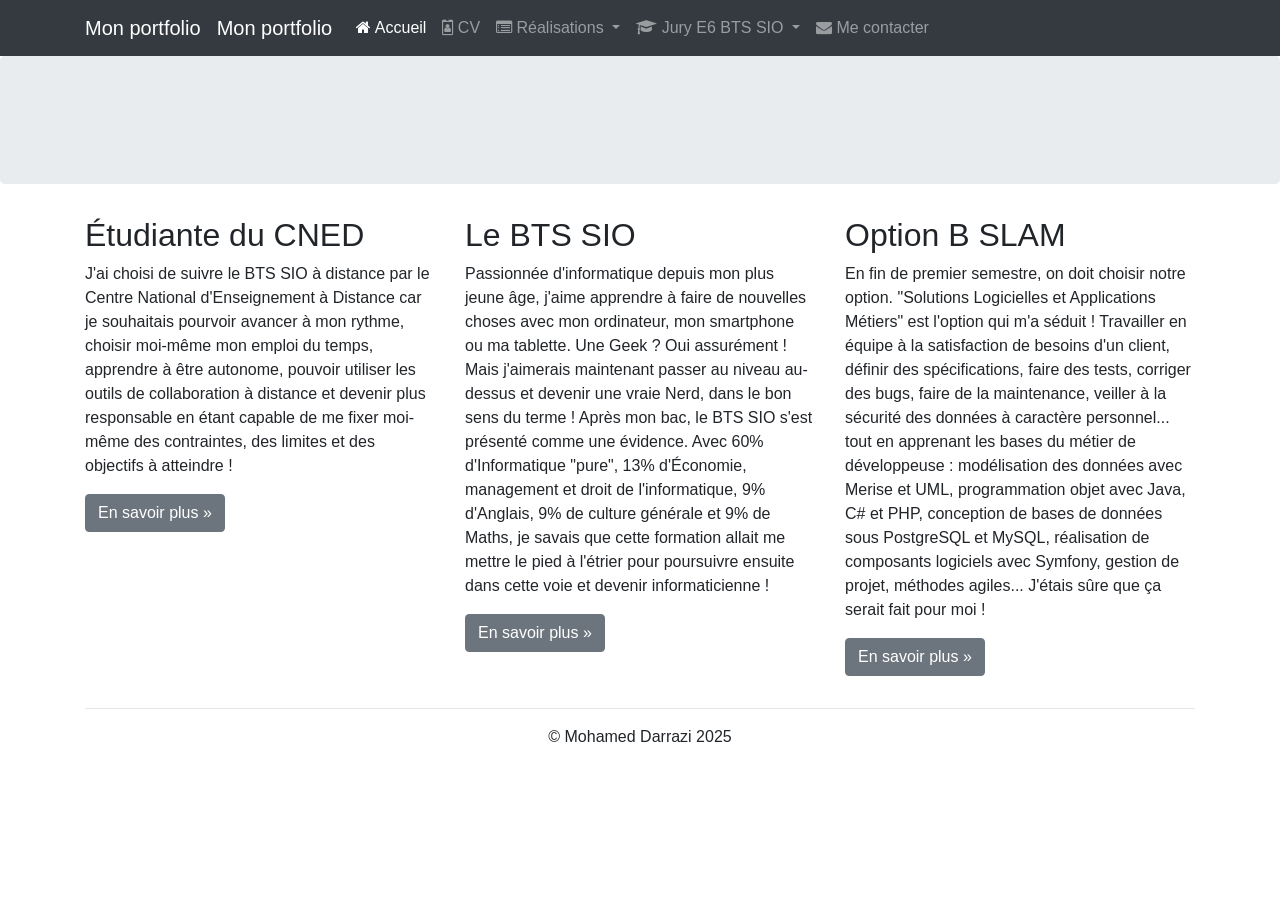
<file: index.html>
<!DOCTYPE html>
<!--
Click nbfs://nbhost/SystemFileSystem/Templates/Licenses/license-default.txt to change this license
Click nbfs://nbhost/SystemFileSystem/Templates/ClientSide/html.html to edit this template
-->
<html lang="fr">
  <head>
    <!-- Required meta tags -->
    <meta charset="utf-8">
    <meta name="viewport" content="width=device-width, initial-scale=1, shrink-to-fit=no">
    <meta name="description" content="Portfolio d’Amélia Pilou - BTS SIO SLAM">
    <meta name="author " content="Amélia Pilou  ">


    <!-- Bootstrap CSS -->
    <link rel="stylesheet" href="https://cdn.jsdelivr.net/npm/bootstrap@4.6.2/dist/css/bootstrap.min.css" integrity="sha384-xOolHFLEh07PJGoPkLv1IbcEPTNtaed2xpHsD9ESMhqIYd0nLMwNLD69Npy4HI+N" crossorigin="anonymous">
    <link href="https://maxcdn.bootstrapcdn.com/font-awesome/4.7.0/css/font-awesome.min.css" rel = "stylesheet">

    <title>Portfolio de Mohamed Darrazi (BTS SIO 2027)</title>
    <link rel="icon" href="favicon.ico">
  </head>
  <body>
    <h1>Bonjour et bienvenue sur mon portfolio !</h1>
    <nav class="navbar navbar-dark bg-dark fixed-top navbar-expand-md">
        <div class="container">
           <button type="button" class="navbar-toggler" data-toggle="collapse"
                   data-target="#navbar" aria-controls="navbar">
            <span class="sr-only">Navigation raccourcie</span>☰
           </button>
           <a class="navbar-brand" href="#">Mon portfolio</a>
           <a class="navbar-brand" href="#">Mon portfolio</a>
            <div id="navbar" class="navbar-collapse collapse">
             <ul class="nav navbar-nav">
                <li class="active nav-item">
                  <a href="index.html" class="nav-link">
                    <span class="fa fa-home"></span> Accueil
                 </a>
                </li>
                <li class="nav-item">
                  <a href="cv.html" class="nav-link">
                    <span class="fa fa-id-badge"></span> CV
                  </a>
                </li>
                <li class="dropdown nav-item">
                  <a href="#" class="dropdown-toggle nav-link"
                    data-toggle="dropdown" role="button">
                   <span class="fa fa-list-alt"></span> Réalisations <span class="caret"></span>
                  </a>
                  <ul class="dropdown-menu" role="menu">
                    <li role="presentation" class="dropdown-header dropdown-item">
                        En autonomie</li>
                    <li role="presentation" class="dropdown-item">
                     <a role="menuitem" href="#">Application Android</a>
                    </li>
                    <li role="presentation" class="dropdown-item">
                    <a role="menuitem" href="#">Site web</a>
                    </li>
                    <li role="presentation" class="dropdown-item">
                    <a role="menuitem" href="#">Études et analyses</a>
                    </li>
                    <li role="presentation" class="dropdown-divider"></li>
                    <li role="presentation" class="dropdown-header dropdown-item">
                        En entreprise</li>
                    <li role="presentation" class="dropdown-item">
                    <a role="menuitem" href="#">Projet de 1ère année</a>
                    </li>
                    <li role="presentation" class="dropdown-item">
                    <a role="menuitem" href="#">Projet de 2ème année</a>
                    </li>
                   </ul>
                </li>
            <li class="dropdown nav-item">
                <a href="#" class="dropdown-toggle nav-link"
                     data-toggle="dropdown" role="button">
                    <span class="fa fa-graduation-cap"></span>
                    Jury E6 BTS SIO
                    <span class="caret"></span>
                    </a>
                    <ul class="dropdown-menu" role="menu">
                    <li class="dropdown-header dropdown-item" role="presentation">
                    Documentations contexte</li>
                    <li role="presentation" class="dropdown-item">
                     <a role="menuitem" href="#">Présentation</a></li>
                    <li role="presentation" class="dropdown-item">
                     <a role="menuitem" href="#">Application</a></li>
                    <li role="presentation" class="dropdown-item">
                     <a role="menuitem" href="#">Missions à réaliser</a></li>
                    <li role="presentation" class="dropdown-item">
                     <a role="menuitem" href="#">Annexes</a></li>
                    <li role="presentation" class="dropdown-divider"></li>
                    <li role="presentation" class="dropdown-header dropdown-item">
                    Fiches d'examen</li>
                    <li role="presentation" class="dropdown-item">
                     <a role="menuitem" href="#">Situation professionnelle n°1</a></li>
                    <li role="presentation" class="dropdown-item">
                     <a role="menuitem" href="#">Situation professionnelle n°2</a></li>
                    <li role="presentation" class="dropdown-divider"></li>
                    <li role="presentation" class="dropdown-header dropdown-item">
                    Démonstrations</li>
                    <li role="presentation" class="dropdown-item">
                     <a role="menuitem" href="#">Démo SP n°1</a></li>
                    <li role="presentation" class="dropdown-item">
                     <a role="menuitem" href="#">Démo SP n°2</a></li>
                    <li role="presentation" class="dropdown-divider"></li>
                    <li role="presentation" class="dropdown-header dropdown-item">
                    Codes sources</li>
                    <li role="presentation" class="dropdown-item">
                     <a role="menuitem" href="#">Sources SP n°1</a></li>
                    <li role="presentation" class="dropdown-item">
                     <a role="menuitem" href="#">Sources SP n°2</a></li>
                </ul>
            </li>
            <li class="nav-item">
             <a href="#" class="nav-link"><span class="fa fa-envelope"></span>
            Me contacter
             </a>
            </li>
            </ul>
        </div>
       </div>
      </nav>
    <div class="jumbotron"></div> <!-- Emplacement pour le contenu principal de la page -->
    <footer>
        <div class="container">
            <div class="row">
                <div class="col-lg-4">
                    <h2>Étudiante du CNED</h2>
                    <p>J'ai choisi de suivre le BTS SIO à distance par le Centre National
                        d'Enseignement à Distance car je souhaitais pourvoir avancer à mon rythme,
                        choisir moi-même mon emploi du temps, apprendre à être autonome, pouvoir
                        utiliser les outils de collaboration à distance et devenir plus responsable en
                        étant capable de me fixer moi-même des contraintes, des limites et des
                        objectifs à atteindre !
                    </p>
                    <p><a class="btn btn-secondary" href="http://www.cned.fr" target="_blank"
                          role="button">En savoir plus »</a>
                    </p>
                </div>
                <div class="col-lg-4">
                    <h2>Le BTS SIO</h2>
                    <p>Passionnée d'informatique depuis mon plus jeune âge, j'aime apprendre à faire
                        de nouvelles choses avec mon ordinateur, mon smartphone ou ma tablette. Une
                        Geek ? Oui assurément ! Mais j'aimerais maintenant passer au niveau au-dessus
                        et devenir une vraie Nerd, dans le bon sens du terme ! Après mon bac, le BTS
                        SIO s'est présenté comme une évidence. Avec 60% d'Informatique "pure", 13%
                        d'Économie, management et droit de l'informatique, 9% d'Anglais, 9% de culture
                        générale et 9% de Maths, je savais que cette formation allait me mettre le
                        pied à l'étrier pour poursuivre ensuite dans cette voie et devenir
                        informaticienne !
                    </p>
                    <p><a class="btn btn-secondary" href="https://fr.wikipedia.org/wiki/Brevet_de_tec
                          hnicien_supérieur_-_Services_informatiques_aux_organisations"
                          target="_blank" role="button">En savoir plus »</a>
                    </p>
                </div>
                <div class="col-lg-4">
                    <h2>Option B SLAM</h2>
                    <p>En fin de premier semestre, on doit choisir notre option. "Solutions
                        Logicielles et Applications Métiers" est l'option qui m'a séduit&nbsp;!
                        Travailler en équipe à la satisfaction de besoins d'un client, définir des
                        spécifications, faire des tests, corriger des bugs, faire de la maintenance,
                        veiller à la sécurité des données à caractère personnel... tout en apprenant
                        les bases du métier de développeuse : modélisation des données
                        avec Merise et UML, programmation objet avec Java, C# et PHP, conception
                        de bases de données sous PostgreSQL et MySQL, réalisation de
                        composants logiciels avec Symfony, gestion de projet, méthodes agiles...
                        J'étais sûre que ça serait fait pour moi !
                    </p>
                    <p><a class="btn btn-secondary" href="https://www.onisep.fr/Ressources/Univers-Fo
                          rmation/Formations/Post-bac/bts-services-informatiques-aux-organisations-op
                          tion-b-solutions-logicielles-et-applications-metiers" target="_blank"
                          role="button">En savoir plus »</a>
                    </p>
                </div>
            </div>
            <hr>
            <p class="text-center" id="copyright">© Mohamed Darrazi 2025</p>
        </div>
    </footer> 
    <!-- Optional JavaScript; choose one of the two! -->

    <!-- Option 1: jQuery and Bootstrap Bundle (includes Popper) -->
    <script src="https://cdn.jsdelivr.net/npm/jquery@3.5.1/dist/jquery.slim.min.js" integrity="sha384-DfXdz2htPH0lsSSs5nCTpuj/zy4C+OGpamoFVy38MVBnE+IbbVYUew+OrCXaRkfj" crossorigin="anonymous"></script>
    <script src="https://cdn.jsdelivr.net/npm/bootstrap@4.6.2/dist/js/bootstrap.bundle.min.js" integrity="sha384-Fy6S3B9q64WdZWQUiU+q4/2Lc9npb8tCaSX9FK7E8HnRr0Jz8D6OP9dO5Vg3Q9ct" crossorigin="anonymous"></script>

    <!-- Option 2: Separate Popper and Bootstrap JS -->
    <!--
    <script src="https://cdn.jsdelivr.net/npm/jquery@3.5.1/dist/jquery.slim.min.js" integrity="sha384-DfXdz2htPH0lsSSs5nCTpuj/zy4C+OGpamoFVy38MVBnE+IbbVYUew+OrCXaRkfj" crossorigin="anonymous"></script>
    <script src="https://cdn.jsdelivr.net/npm/popper.js@1.16.1/dist/umd/popper.min.js" integrity="sha384-9/reFTGAW83EW2RDu2S0VKaIzap3H66lZH81PoYlFhbGU+6BZp6G7niu735Sk7lN" crossorigin="anonymous"></script>
    <script src="https://cdn.jsdelivr.net/npm/bootstrap@4.6.2/dist/js/bootstrap.min.js" integrity="sha384-+sLIOodYLS7CIrQpBjl+C7nPvqq+FbNUBDunl/OZv93DB7Ln/533i8e/mZXLi/P+" crossorigin="anonymous"></script>
    -->
  </body>
</html>
</file>
